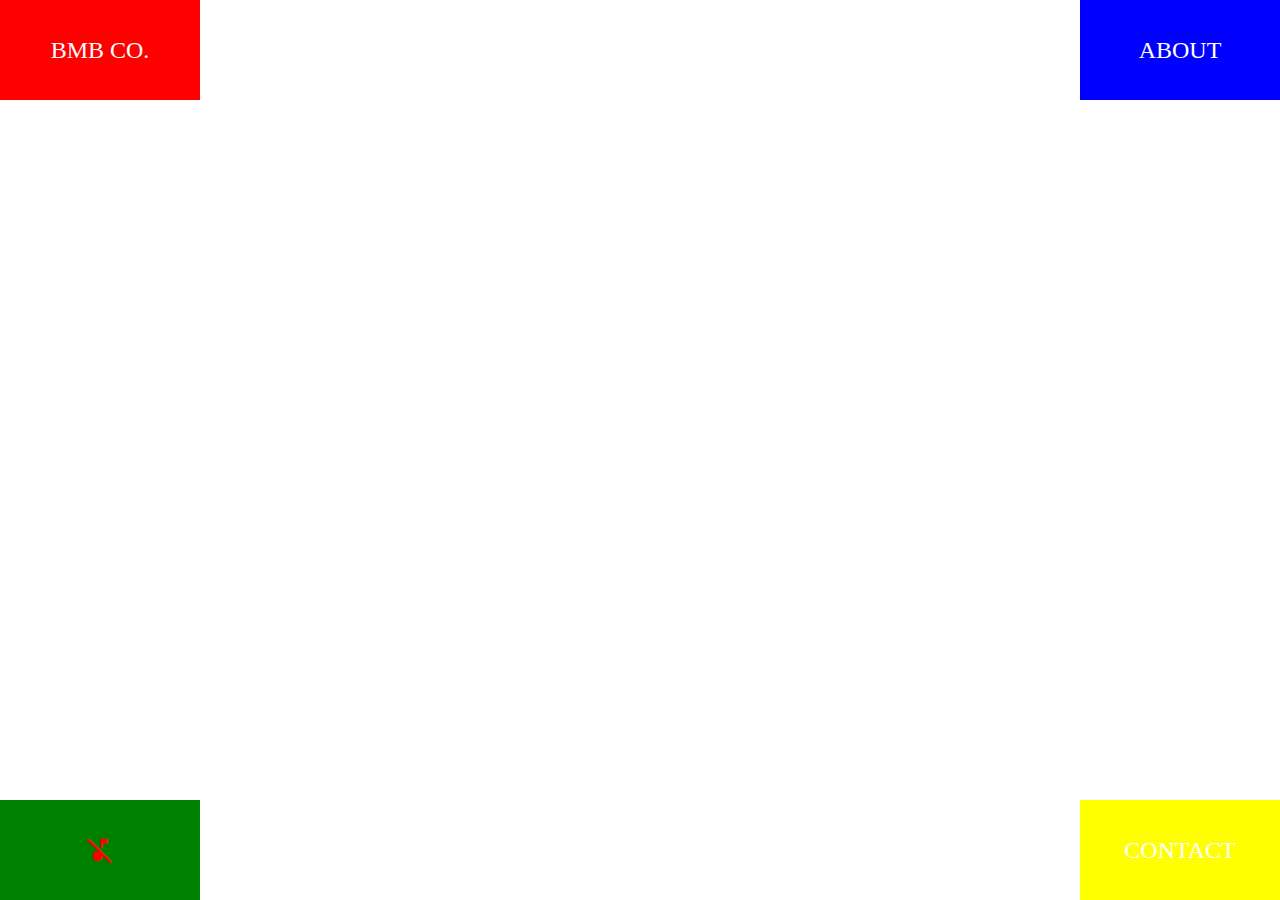
<file: index.html>
<!DOCTYPE html>
<html>
<head>
  <title>Default Fullscreen iFrame Example</title>
  <meta charset="utf-8">
  <meta name="viewport" content="width=device-width, initial-scale=1">
  <link rel="stylesheet" href="style.css">


  <link rel="stylesheet" href="https://fonts.googleapis.com/css2?family=Material+Symbols+Outlined:opsz,wght,FILL,GRAD@20..48,100..700,0..1,-50..200" />

 

</head>
<body>

  <div class="top-left">
    <h1>BMB CO.</h1>
  </div>
  <div class="top-right">
    <h1>ABOUT</h1>
  </div>
  <div class="bottom-left">  
    <button id="music-button" onclick="toggleAudio()" class="material-symbols-outlined">
      music_off
    </button>
    <audio id="audio-player" src="BlueSirens.mp3"></audio>

  </div>
  <div class="bottom-right">
    <h1>CONTACT</h1>
  </div>
  

  


 
   <div class="bg-video">
     <iframe 
    class="bg-video__iframe" 
    src="https://customer-y2f936kcfiwzlq26.cloudflarestream.com/aff90e044f0eecd558030beadaa8aafe/iframe?loop=true&?autoplay=1&enablejsapi=1&controls=false" 
     allow="accelerometer; gyroscope; autoplay; " 
     id="stream-player"
    frameborder="0" 
    allowfullscreen
   
     
   ></iframe>
  
  </div>
  

  <script src="https://embed.cloudflarestream.com/embed/sdk.latest.js"></script>  

<!-- Your JavaScript code below-->
 <script>
  const player = Stream(document.getElementById('stream-player'));
  player.addEventListener('play', () => {
    console.log('playing!');
  });
  player.play().catch(() => {
    console.log('playback failed, muting to try again');
    player.muted = true;
    player.play();
  });
</script>
 
 
<script>
   
  const audioPlayer = document.getElementById("audio-player");
    let isPlaying = false;
    var musicButton = document.getElementById("music-button");
    
    function toggleAudio() {
      if (isPlaying) {
        audioPlayer.pause();
        isPlaying = false;
        musicButton.innerHTML = " music_off "
      } else {
        audioPlayer.play();
        isPlaying = true;
        musicButton.innerHTML = " music_note "
      }
    }


</script>

 

<script> 
  // JavaScript to open team.html when the "Team" button is clicked
  const teamButton = document.getElementById("team-button");
  
  teamButton.addEventListener("click", function() {
    window.location.href = "team.html";
  });</script>  

 

</body>
</html>
</file>
<file: style.css>
* {
    padding: 0;
    margin: 0;
  }
  
  :root {
    --video-width: 100vw;
    --video-height: 100vh;
    
    @media (min-aspect-ratio: 16/9) {
      --video-height: 56.25vw;
    }
  
    @media (max-aspect-ratio: 16/9) {
      --video-width: 177.78vh;
    }
  }
  
  .bg-video {
    position: relative;
    overflow: hidden;
    width: 100vw;
    height: 100vh;
  }
  
  .bg-video__iframe {
    position: absolute;
    top: 50%;
    left: 50%;
    width: var(--video-width);
    height: var(--video-height);
    transform: translate(-50%, -50%);
  }

 

 
  
  #music-button {
    position: absolute; /* Change position to absolute */
    left: 50%; /* Move button to the horizontal center */
    top: 50%; /* Move button to the vertical center */
    transform: translate(-50%, -50%); /* Adjust button's position relative to its own size */
    color: red;
    font-size: 30px;
    z-index: 10000;
    transition: transform 0.3s ease-in-out;
  }
  
  #team-button:hover {
    transform: translateX(10px);
  }  

  div {
    position: absolute;
    width: 200px;
    height: 100px;
   
  }
  
  .top-left {
    top: 0;
    left: 0;
    background-color: red;
    z-index: 999999;
  
    color: #fff;
  
  }
  
  .top-right {
    top: 0;
    right: 0;
    background-color: blue;
    z-index: 999999;
  }
  
  .bottom-left {
    bottom: 0;
    left: 0;
    background-color: green;
    z-index: 999999;
  }
  
  .bottom-right {
    bottom: 0;
    right: 0;
    background-color: yellow;
    z-index: 999999;
  }
  
  h1 {
    font-size: 1.5rem;
    font-weight: 400;
    text-transform: uppercase;
    text-align: center;
    position: absolute;
    top: 50%;
    left: 50%;
    transform: translate(-50%, -50%);
    color: #fff;
    z-index: 999999;
  }
  

  
 


  .video-container { 
    position: relative; 
    padding-top: 56.25%;
    overflow: hidden;
    max-width: 100%;
    height: auto;
} 



.video-container iframe,
.video-container object,
.video-container embed { 
    position: absolute;
    top: 0;
    left: 0;
    width: 100%;
    height: 100%;
}   




.material-symbols-outlined {
  background-color: transparent;
  border: none;
  all: unset;
  font-variation-settings:
  'FILL' 1,
  'wght' 400,
  'GRAD' 0,
  'opsz' 40,
 
}
</file>
